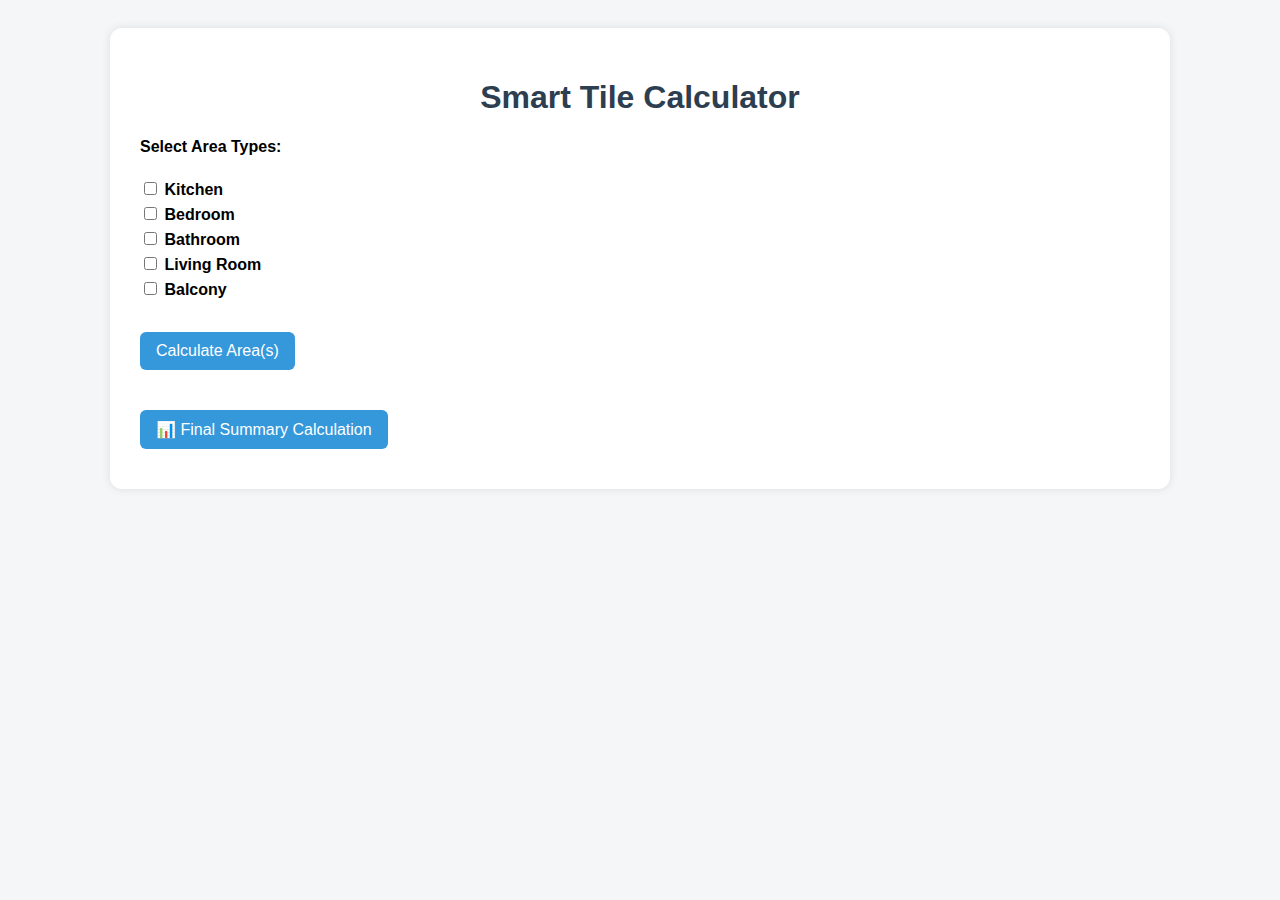
<file: index.html>
<!DOCTYPE html>
<html lang="en">
<head>
  <meta charset="UTF-8" />
  <meta name="viewport" content="width=device-width, initial-scale=1.0"/>
  <title>Smart Tile Calculator</title>
  <link rel="stylesheet" href="style.css" />
</head>
<body>
  <div class="container">
    <h1>Smart Tile Calculator</h1>

    <!-- Area Selection -->
    <div id="checkboxAreaSelector" class="input-group">
      <label>Select Area Types:</label><br>
      <label><input type="checkbox" value="Kitchen"> Kitchen</label>
      <label><input type="checkbox" value="Bedroom"> Bedroom</label>
      <label><input type="checkbox" value="Bathroom"> Bathroom</label>
      <label><input type="checkbox" value="Living Room"> Living Room</label>
      <label><input type="checkbox" value="Balcony"> Balcony</label><br>
      <button onclick="confirmAreaSelection()">Calculate Area(s)</button>
    </div>

    <!-- Room Input Section -->
    <div id="roomInputs"></div>

    <button onclick="calculateAll()">📊 Final Summary Calculation</button>
    <div id="resultOutput"></div>
  </div>
  <script src="script.js"></script>
</body>
</html>
</file>
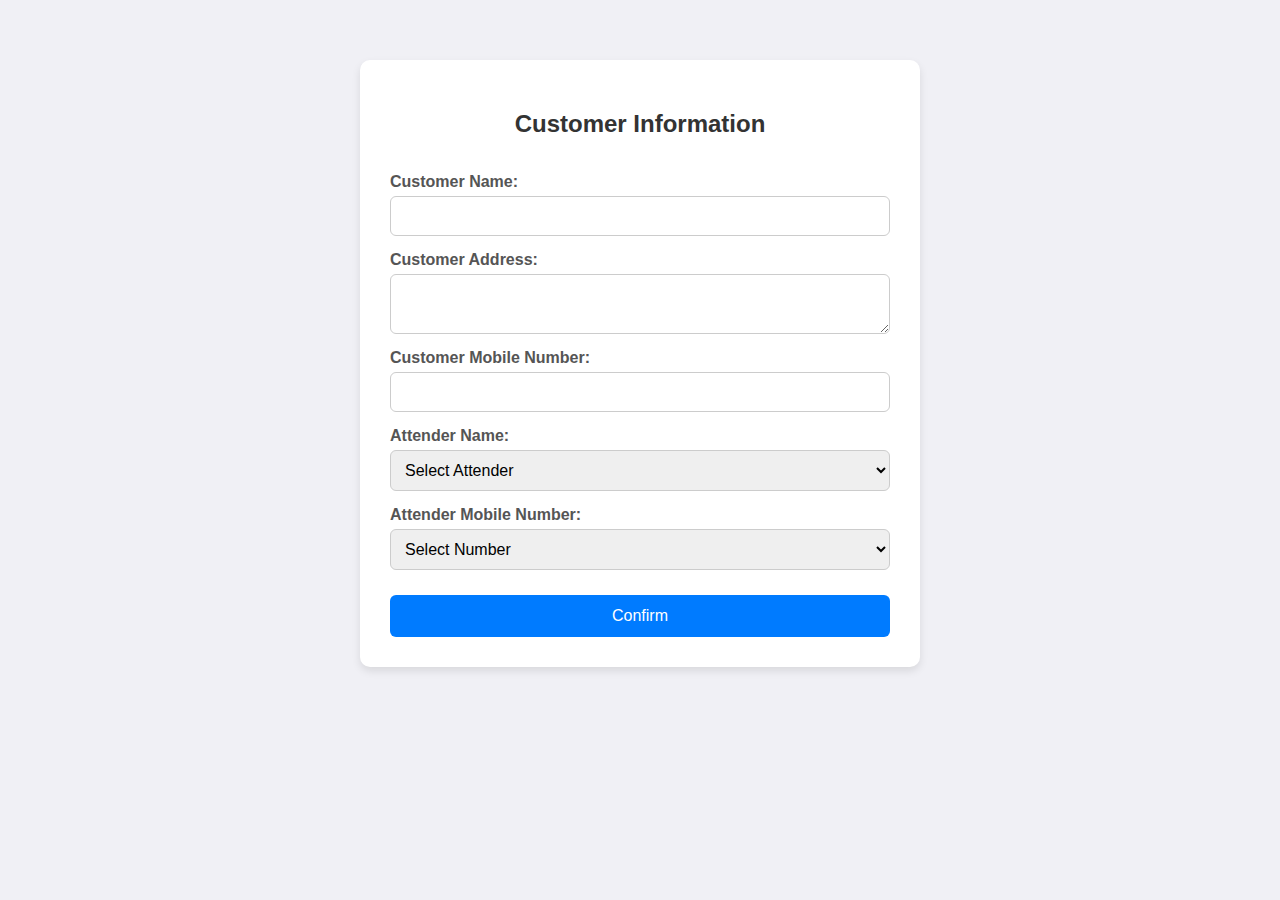
<file: homepage.html>
<!DOCTYPE html>
<html lang="en">
<head>
  <meta charset="UTF-8">
  <title>Customer Entry</title>
  <link rel="stylesheet" href="homepage.css">
</head>
<body>
  <div class="form-container">
    <h2>Customer Information</h2>
    <form id="customerForm">
      <label>Customer Name:</label>
      <input type="text" id="name" required>

      <label>Customer Address:</label>
      <textarea id="address" required></textarea>

      <label>Customer Mobile Number:</label>
      <input type="tel" id="mobile" pattern="[0-9]{10}" required>

      <label>Attender Name:</label>
      <select id="attender" required>
        <option value="">Select Attender</option>
        <option value="Suresh">Suresh</option>
        <option value="Ravi">Ravi</option>
        <option value="Anand">Anand</option>
      </select>

      <label>Attender Mobile Number:</label>
      <select id="attenderMobile" required>
        <option value="">Select Number</option>
        <option value="9876543210">9876543210</option>
        <option value="9001234567">9001234567</option>
        <option value="8800456789">8800456789</option>
      </select>

      <button type="submit">Confirm</button>
    </form>
  </div>

  <script>
  function showToast(message, callback) {
    const toast = document.createElement("div");
    toast.innerText = message;
    toast.style.position = "fixed";
    toast.style.bottom = "30px";
    toast.style.left = "50%";
    toast.style.transform = "translateX(-50%)";
    toast.style.background = "#4CAF50";
    toast.style.color = "#fff";
    toast.style.padding = "16px 24px";
    toast.style.fontSize = "16px";
    toast.style.borderRadius = "8px";
    toast.style.boxShadow = "0 2px 6px rgba(0,0,0,0.3)";
    toast.style.zIndex = "9999";

    const okButton = document.createElement("button");
    okButton.innerText = "OK";
    okButton.style.marginLeft = "15px";
    okButton.style.padding = "6px 14px";
    okButton.style.background = "#fff";
    okButton.style.color = "#4CAF50";
    okButton.style.border = "none";
    okButton.style.borderRadius = "4px";
    okButton.style.cursor = "pointer";

    okButton.onclick = () => {
      document.body.removeChild(toast);
      if (callback) callback();
    };

    toast.appendChild(okButton);
    document.body.appendChild(toast);
  }

  // ✅ Remove data if the page was reloaded (refresh)
  if (performance.navigation.type === 1 || performance.getEntriesByType("navigation")[0].type === "reload") {
    localStorage.removeItem("customerData");
  }

  document.getElementById("customerForm").addEventListener("submit", function(e) {
    e.preventDefault();
    const data = {
      name: document.getElementById("name").value,
      address: document.getElementById("address").value,
      mobile: document.getElementById("mobile").value,
      attender: document.getElementById("attender").value,
      attenderMobile: document.getElementById("attenderMobile").value,
    };
    localStorage.setItem("customerData", JSON.stringify(data));

    showToast("✅ Data Stored Successfully", () => {
      window.location.href = "index.html";
    });
  });

  // Prefill if data exists
  const oldData = JSON.parse(localStorage.getItem("customerData"));
  if (oldData) {
    document.getElementById("name").value = oldData.name || "";
    document.getElementById("address").value = oldData.address || "";
    document.getElementById("mobile").value = oldData.mobile || "";
    document.getElementById("attender").value = oldData.attender || "";
    document.getElementById("attenderMobile").value = oldData.attenderMobile || "";
  }
</script>
</body>
</html>
</file>
<file: style.css>
body {
  font-family: Arial, sans-serif;
  background: #f4f6f7;
  padding: 20px;
}

.container {
  max-width: 1000px;
  margin: auto;
  background: white;
  padding: 30px;
  border-radius: 12px;
  box-shadow: 0 0 10px rgba(0,0,0,0.1);
}

.design-name {
  width: 100%;
  max-width: 300px;
  padding: 8px 10px;
  margin: 6px 0 12px;
  border: 1px solid #ccc;
  border-radius: 6px;
  font-size: 15px;
  box-shadow: 0 1px 3px rgba(0,0,0,0.05);
  transition: 0.2s ease-in-out;
}

.design-name:focus {
  border-color: #4CAF50;
  outline: none;
  box-shadow: 0 0 5px rgba(76, 175, 80, 0.3);
}

.room-section label[for="design-name"],
.room-section label strong {
  font-weight: 600;
  margin-bottom: 4px;
  display: inline-block;
  color: #333;
}

h1 {
  text-align: center;
  color: #2c3e50;
}
.room-section {
  margin-top: 20px;
  background-color: #eaf6ff;
  padding: 15px;
  border-radius: 10px;
}

.card {
  background-color: #fff8e1;
  border-left: 5px solid orange;
  padding: 15px;
  border-radius: 8px;
  margin-top: 10px;
}
.card h3 {
  margin-top: 0;
  margin-bottom: 10px;
  color: #333;
}
.card input[type="number"] {
  margin-bottom: 8px;
  display: block;
  width: 200px;
  padding: 5px;
}


.input-group {
  margin-bottom: 20px;
}

.input-group label {
  font-weight: bold;
  display: block;
  margin-bottom: 5px;
}

input[type="number"], select {
  width: 100%;
  padding: 10px;
  margin: 8px 0;
  box-sizing: border-box;
  border-radius: 6px;
  border: 1px solid #ccc;
}
.toast {
  visibility: hidden;
  min-width: 250px;
  background-color: #4CAF50;
  color: white;
  text-align: center;
  border-radius: 8px;
  padding: 16px;
  position: fixed;
  z-index: 1;
  right: 30px;
  top: 30px;
  font-size: 16px;
  box-shadow: 0px 0px 10px rgba(0,0,0,0.3);
  transition: visibility 0.3s, transform 0.3s ease, opacity 0.3s ease;
}

.toast.show {
  visibility: visible;
  transform: translateY(0px);
  opacity: 1;
}

button {
  background-color: #3498db;
  color: white;
  padding: 10px 16px;
  font-size: 16px;
  border: none;
  border-radius: 6px;
  cursor: pointer;
  margin: 10px 0;
}

button:hover {
  background-color: #2980b9;
}

.area-section {
  background: #f0f8ff;
  padding: 15px;
  margin-bottom: 20px;
  border-radius: 8px;
  border-left: 5px solid #3498db;
}

.room-section {
  background: #fffaf0;
  padding: 15px;
  margin-top: 10px;
  border-radius: 8px;
  border-left: 4px solid #f39c12;
}

.output-details {
  background: #ecf0f1;
  padding: 15px;
  margin-top: 10px;
  border-radius: 6px;
}

h3, h4, h5 {
  color: #34495e;
}
@media print {
  body {
    font-size: 14px;
  }

  .area-section, .output-details {
    page-break-inside: avoid;
  }
}
</file>
<file: homepage.css>
body {
  font-family: 'Segoe UI', sans-serif;
  background: #f0f0f5;
  margin: 0;
  padding: 20px;
}

.form-container {
  max-width: 500px;
  background: white;
  margin: 40px auto;
  padding: 30px;
  border-radius: 10px;
  box-shadow: 0 4px 8px rgba(0,0,0,0.1);
}

h2 {
  text-align: center;
  color: #333;
}

form {
  display: flex;
  flex-direction: column;
}

label {
  margin-top: 15px;
  font-weight: bold;
  color: #555;
}

input, textarea, select {
  padding: 10px;
  font-size: 16px;
  border: 1px solid #ccc;
  border-radius: 6px;
  margin-top: 5px;
}

button {
  margin-top: 25px;
  padding: 12px;
  background-color: #007bff;
  color: white;
  font-size: 16px;
  border: none;
  border-radius: 6px;
  cursor: pointer;
  transition: background 0.3s;
}

button:hover {
  background-color: #0056b3;
}
</file>
